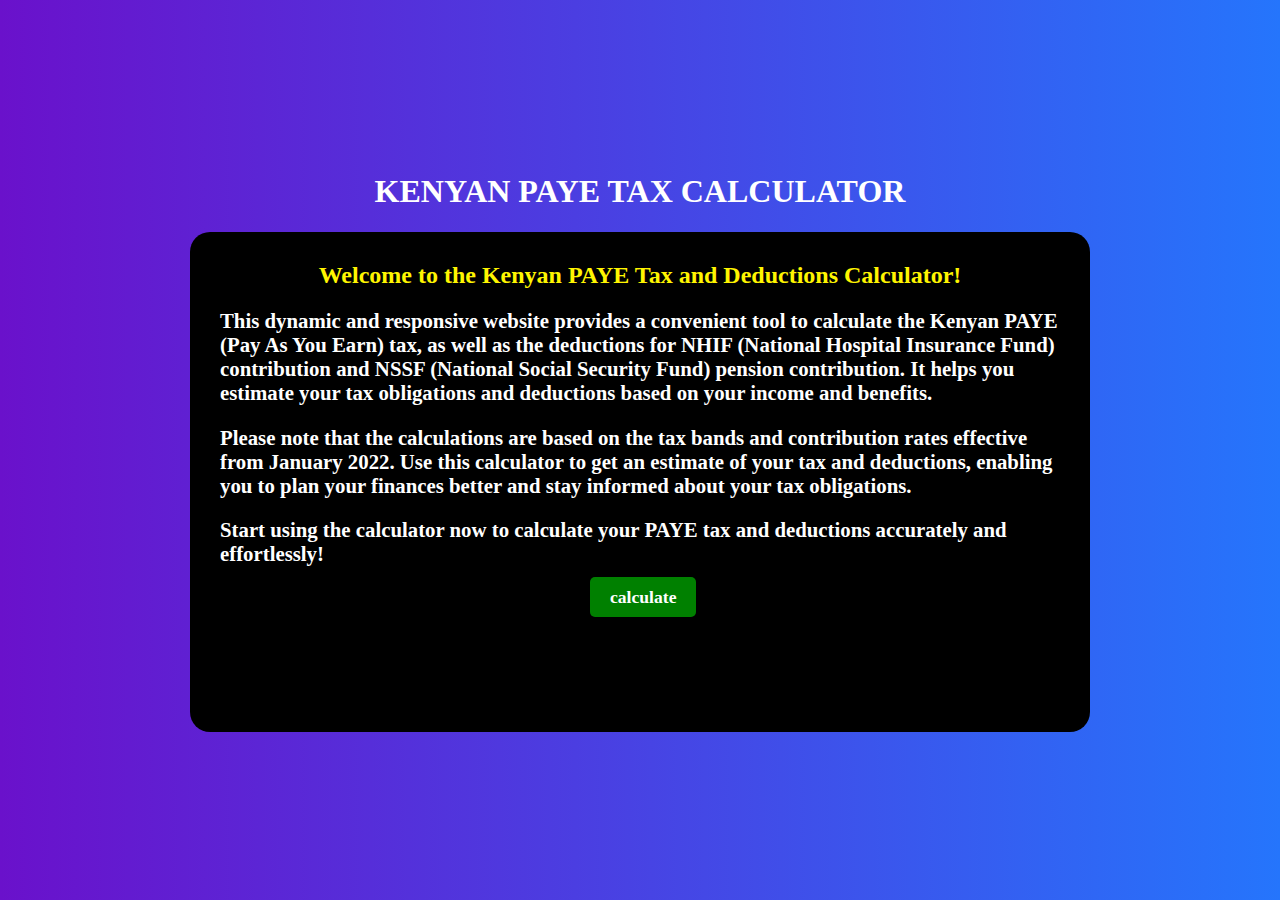
<file: index.html>
<!DOCTYPE html>
<html lang="en" dir="ltr">
  <head>
    <meta charset="utf-8">
    <title></title>
    <link rel="stylesheet" href="css/main.css">
  </head>
  <body>

    <h1>KENYAN PAYE TAX CALCULATOR</h1>

<div class="container">

    <h2> Welcome to the Kenyan PAYE Tax and Deductions Calculator!</h2>
    <p>This dynamic and responsive website provides a convenient tool to calculate the Kenyan PAYE (Pay As You Earn) tax, as well as the deductions for NHIF (National Hospital Insurance Fund) contribution and NSSF (National Social Security Fund) pension contribution. It helps you estimate your tax obligations and deductions based on your income and benefits.</p>

    <p>Please note that the calculations are based on the tax bands and contribution rates effective from January 2022.
    Use this calculator to get an estimate of your tax and deductions, enabling you to plan your finances better and stay informed about your tax obligations. </p>

    <p>Start using the calculator now to calculate your PAYE tax and deductions accurately and effortlessly!</p>

    <a href="calculator.html" class="button">calculate</a>
</div>
   <script src="script.js">

   </script>
  </body>
</html>
</file>
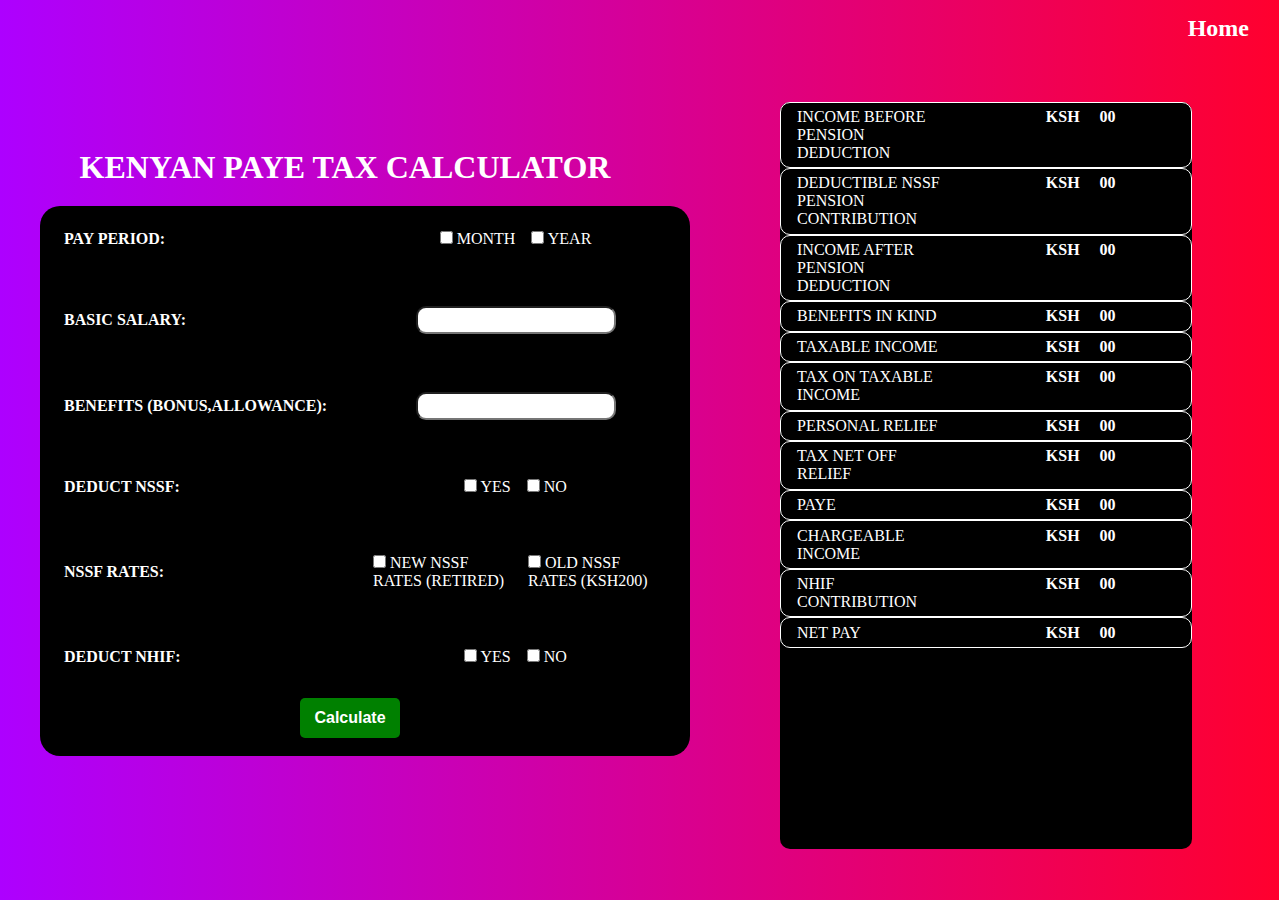
<file: calculator.html>
<!DOCTYPE html>
<html lang="en">

<head>
    <meta charset="UTF-8">
    <meta http-equiv="X-UA-Compatible" content="IE=edge">
    <meta name="viewport" content="width=device-width, initial-scale=1.0">
    <link rel="stylesheet" href="css/calculator.css">
    <title>PAYE TAX CALCULATOR</title>
</head>

<body>
<div class="page">


    <div class="calculate">
      <h1>KENYAN PAYE TAX CALCULATOR</h1>
      <a href="index.html" class="button">Home</a>
        <form action="">
            <div class="row">
                <div class="left">
                    <h5>Pay period:</h5>
                </div>
                <div class="right">
                    <label for="month"><input type="checkbox" name="period" id="month"> MONTH</label>
                    <label for="year"><input type="checkbox" name="period" id="year"> YEAR</label>
                </div>
            </div>

            <div class="row">
                <div class="left">
                    <h5>Basic Salary:</h5>
                </div>
                <div class="right">
                    <input type="text" name="salary" id="salary-input">
                </div>
            </div>

            <div class="row">
                <div class="left">
                    <h5>Benefits (Bonus,Allowance):</h5>
                </div>
                <div class="right">
                    <input type="text" name="salary" id="benefits-input">
                </div>
            </div>

            <div class="row">
                <div class="left">
                    <h5>Deduct NSSF:</h5>
                </div>
                <div class="right">
                    <label for="yes"><input type="checkbox" name="nssf" id="yes-nssf"> YES</label>
                    <label for="no"><input type="checkbox" name="nssf" id="no-nssf"> NO</label>
                </div>
            </div>

            <div class="row">
                <div class="left">
                    <h5>NSSF Rates:</h5>
                </div>
                <div class="right">
                    <label for="new"> <input type="checkbox" name="rates" id="new-rates"> NEW NSSF RATES
                            (RETIRED)</label>
                    <label for="old"><input type="checkbox" name="rates" id="old-rates"> OLD NSSF RATES
                            (KSH200)</label>
                </div>
            </div>

            <div class="row">
                <div class="left">
                    <h5>Deduct NHIF:</h5>
                </div>
                <div class="right">
                    <label for="yes"><input type="checkbox" name="nhif" id="yes-nhif"> YES</label>
                    <label for="no"><input type="checkbox" name="nhif" id="no-nhif"> NO</label>
                </div>
            </div>


            <input type="button" value="Calculate" class="calc-btn">

        </form>
    </div>

    <div class="results">

        <form action="">
            <div class="row">
                <div class="left">
                    <h5>INCOME BEFORE PENSION DEDUCTION</h5>
                </div>
                <div class="right">
                    <h6>KSH <span class="val1">00</span></h6>
                </div>
            </div>

            <div class="row">
                <div class="left">
                    <h5>DEDUCTIBLE NSSF PENSION CONTRIBUTION</h5>
                </div>
                <div class="right">
                    <h6>KSH <span class="val2">00</span></h6>
                </div>
            </div>

            <div class="row">
                <div class="left">
                    <h5>INCOME AFTER PENSION DEDUCTION</h5>
                </div>
                <div class="right">
                    <h6>KSH <span class="val3">00</span></h6>
                </div>

            </div>

            <div class="row">
                <div class="left">
                    <h5>BENEFITS IN KIND</h5>
                </div>
                <div class="right">
                    <h6>KSH <span class="val4">00</span></h6>
                </div>
            </div>

            <div class="row">
                <div class="left">
                    <h5>TAXABLE INCOME</h5>
                </div>
                <div class="right">
                    <h6>KSH <span class="val5">00</span></h6>
                </div>
            </div>

            <div class="row">
                <div class="left">
                    <h5>TAX ON TAXABLE INCOME</h5>
                </div>
                <div class="right">
                    <h6>KSH <span class="val6">00</span></h6>
                </div>
            </div>

            <div class="row">
                <div class="left">
                    <h5>PERSONAL RELIEF</h5>
                </div>
                <div class="right">
                    <h6>KSH <span class="val7">00</span></h6>
                </div>
            </div>

            <div class="row">
                <div class="left">
                    <h5>TAX NET OFF RELIEF</h5>
                </div>
                <div class="right">
                    <h6>KSH <span class="val8">00</span></h6>
                </div>
            </div>

            <div class="row">
                <div class="left">
                    <h5>PAYE</h5>
                </div>
                <div class="right">
                    <h6>KSH <span class="val9">00</span></h6>
                </div>
            </div>

            <div class="row">
                <div class="left">
                    <h5>CHARGEABLE INCOME</h5>
                </div>
                <div class="right">
                    <h6>KSH <span class="val10">00</span></h6>
                </div>
            </div>

            <div class="row">
                <div class="left">
                    <h5>NHIF CONTRIBUTION</h5>
                </div>
                <div class="right">
                    <h6>KSH <span class="val11">00</span></h6>
                </div>
            </div>

            <div class="row">
                <div class="left">
                    <h5>NET PAY</h5>
                </div>
                <div class="right">
                    <h6>KSH <span class="val12">00</span></h6>
                </div>
            </div>

        </form>
    </div>

</div>
    <script src="script.js"></script>
</body>

</html>
</file>
<file: css/main.css>
html{
  background: linear-gradient(to right, rgba(106, 17, 203, 1), rgba(37, 117, 252, 1))
  }

body {
  display: flex;
  flex-direction: column;
  justify-content: center;
  align-items: center;
  height: 100vh;
  margin: 0;
}

body h1{
  text-align: center;
  margin-top: 5px;
  color: white;
}

.container{
  display: block;
  align-items: center;
  justify-content: center;
  background-color: black;
  height: 500px;
  width: 900px;
  border-radius: 20px;
}

.container p{
  color: white;
  text-decoration: none;
  font-weight: bold;
  font-size: 1.3rem;
  margin-top: 20px;
  padding-left: 30px;
  padding-right: 30px;
}

.container h2{
  margin-top: 30px;
  display: flex;
  justify-content: space-around;
  align-items: center;
  color: #FFF500;
  font-weight: bolder;
  margin-left:inherit;
}

.button {
  margin-left: 400px;
  font-size: 1.1rem;
  padding: 10px 20px;
  background-color: green;
  color: white;
  border-radius: 5px;
  cursor: pointer;
  font-weight: bold;
  text-decoration: none;
  transition: background-color 0.7s;
}

.button:hover {
  background-color: white;
  color: black;
}
</file>
<file: css/calculator.css>
* {
    padding: 0;
    margin: 0;
    box-sizing: border-box;
}

body,
.banner {
    position: relative;
    height: 100vh;
    width: 100%;
    background-color: white;
}

body h1{
  text-align: center;
  margin-top: 5px;
  color: white;
}

.button{
  font-weight: bolder;
  font-size: 1.5rem;
  position: absolute;
  top: 15px;
  right: 30px;
  color: white;
  text-decoration: none;
}

.calc-btn:focus + .results {
  scroll-snap-align: start;
}
.page {
  scroll-snap-type: y mandatory;
    color: white;
    position: relative;
    border-right: 1px solid;
    display: flex;
    flex-direction: row;
    justify-content: center;
    align-items: center;
    background: linear-gradient(to right, #AD00FF, #FF002E);
    height: 100vh;
}

.calculate form {
  margin-left: 40px;
    margin-top: 20px;
    position: relative;
    height: 550px;
    width: 650px;
    border-radius: 20px;
    background: black;
}

.calculate form .row {
  margin-top: 10px;
    display: grid;
    grid-template-columns: repeat(2, 1fr);
    padding: 1.5rem 1.5rem;
}

.calculate form .row .left {
    display: flex;
    justify-content: flex-start;
    align-items: center;
    padding-right: 2rem;
}

.calculate form .row .left h5 {
    font-size: 1rem;
    text-transform: uppercase;
}

.calculate form .row .right {
    display: flex;
    flex-direction: row;
    justify-content: center;
    align-items: center;
}

.calculate form .row .right input[type="text"] {
    width: 200px;
    height: 28px;
    outline: none;
    font-size: 1rem;
    padding-left: 1rem;
    border-radius: 10px;
}

.calculate form .row .right label {
    font-size: 1rem;
    padding: 0 0.5rem;
}

.calculate form .row .right label input[type="checkbox"] {
    padding: 4rem;
    font-size: 2rem;
    border: 1px solid red;
    padding: 2rem;
}

.calculate form .row .right label input[type="checkbox"]:checked {
    color: black;
    background-color: rgb(243, 10, 10);
}

.calculate form .calc-btn {
    margin: 0.5rem auto;
    align-items: center;
    margin-left: 220px;
    margin-right: auto;
    transform: translateX(40%);
    width: 100px;
    color: white;
    height: 40px;
    cursor: pointer;
    border: none;
    background-color: green;
    border-radius: 5px;
    font-size: 1rem;
    font-weight: bold;
    right: 50%;
}

.results form .calc-btn:hover {
    background-color: white;
    color: black;
}



.results form {
  margin-top: 50px;
    margin-left: 90px;
    position: relative;
    width: 70%;
    height: 83vh;
    background-color: black;
    border-radius: 10px;
}

.results form .row {
    color: white;
    position: relative;
    display: grid;
    grid-template-columns: repeat(2, 1fr);
    border: 1px solid white;
    padding: 0.33rem 1rem;
    border-radius: 10px;
}

.results form .row .left {
    padding-right: 2rem;
}

.results form .row .left h5 {
    font-size: 1rem;
    font-weight: normal;
}

.results form .row .right {
    text-align: center;
}

.results form .row .right h6 {
    font-size: 1rem;
}

.results form .row .right h6 span {
    padding-left: 1rem;
}
</file>
